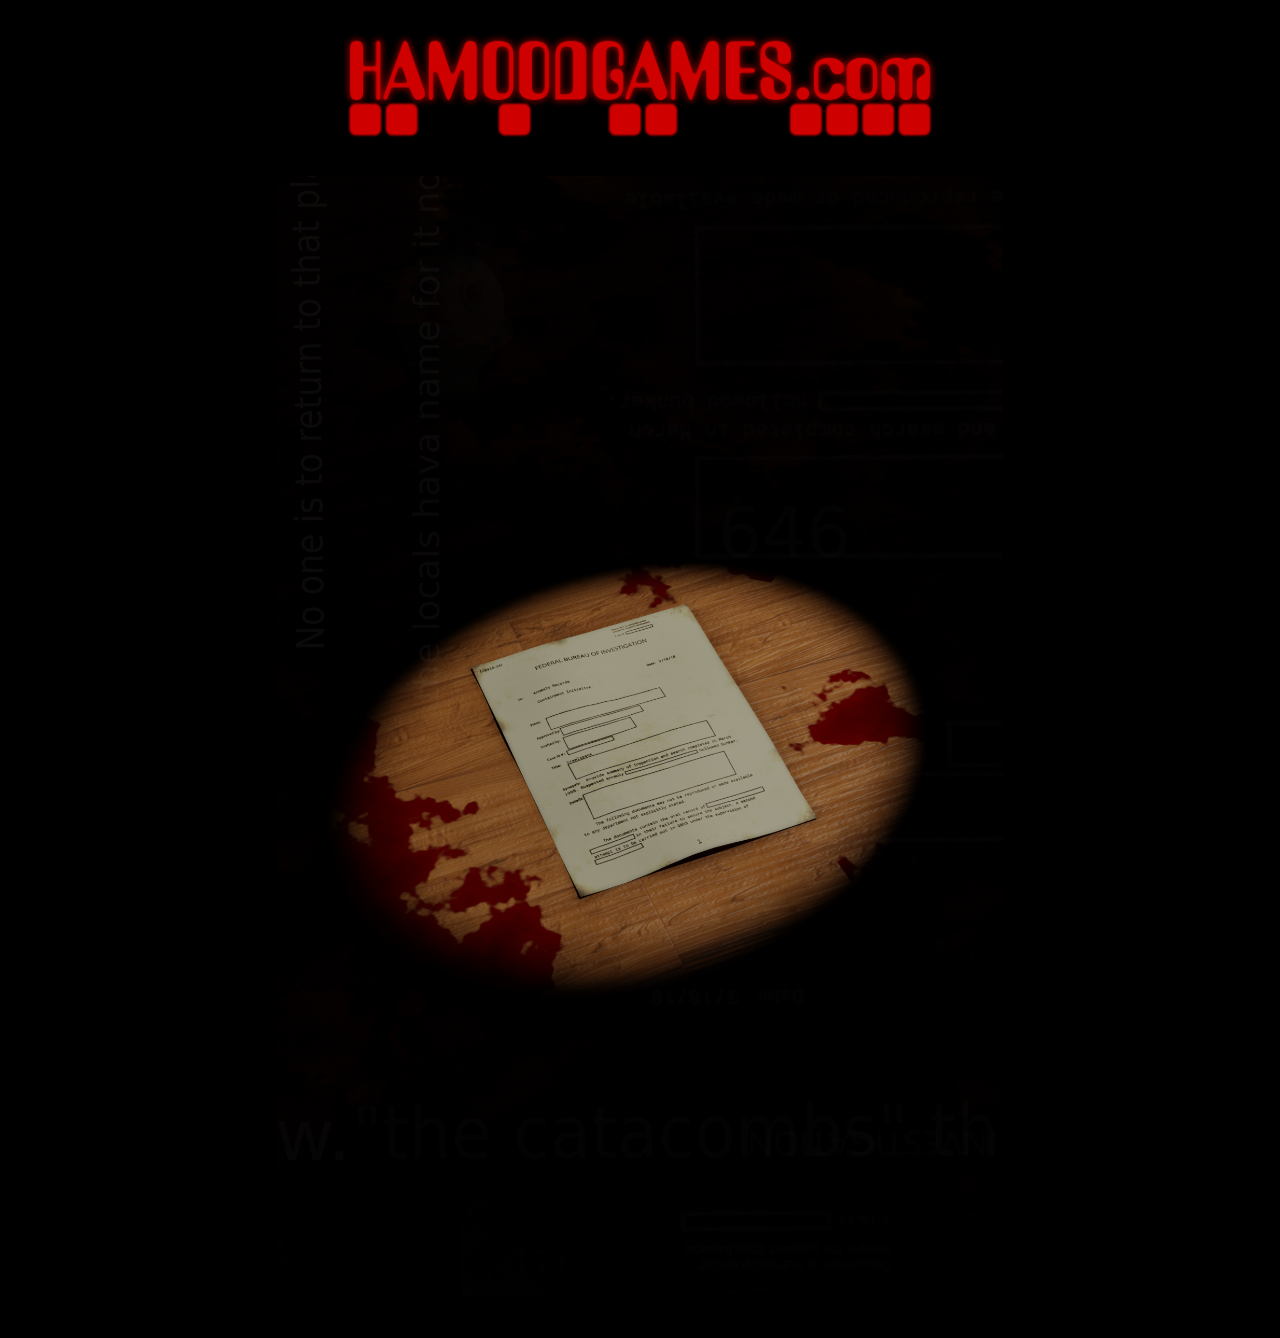
<file: index.html>
<!DOCTYPE html>
  <html>
    <head>
	  <title>Hamood Games</title>
	  <meta name="keywords" content="hamood, games, hamoodgames, habibi, happy, baby, goumegadmenennoama">
      <link rel="stylesheet" href="kikostyle.css">
    </head>
    <body>
      <main>
		<figure>
		    <img src="/res/kikologo.png" class="logo">
		</figure>
		<figure>
		     <img src="/res/teaser03152022.png" class="teaser">
		</figure>
		<!--<p style="color:white;">Removed due to unforseen dark matter interference.</p>--->
      </main>
	  <div><div><div><div><!--sfnpufqigltsqnsj--></div><!--?--></div></div></div>
	  <div><div><!--i will return--><div><!--5kqfwj has been rather usefull at least--><div><!--xpslt pedc ymtzlm--></div></div></div></div>
	  <footer>@KikosMemories
		<!-- i lost something last year. i cant find it. i know wher it is-->
    </body>  
  </html>
</file>
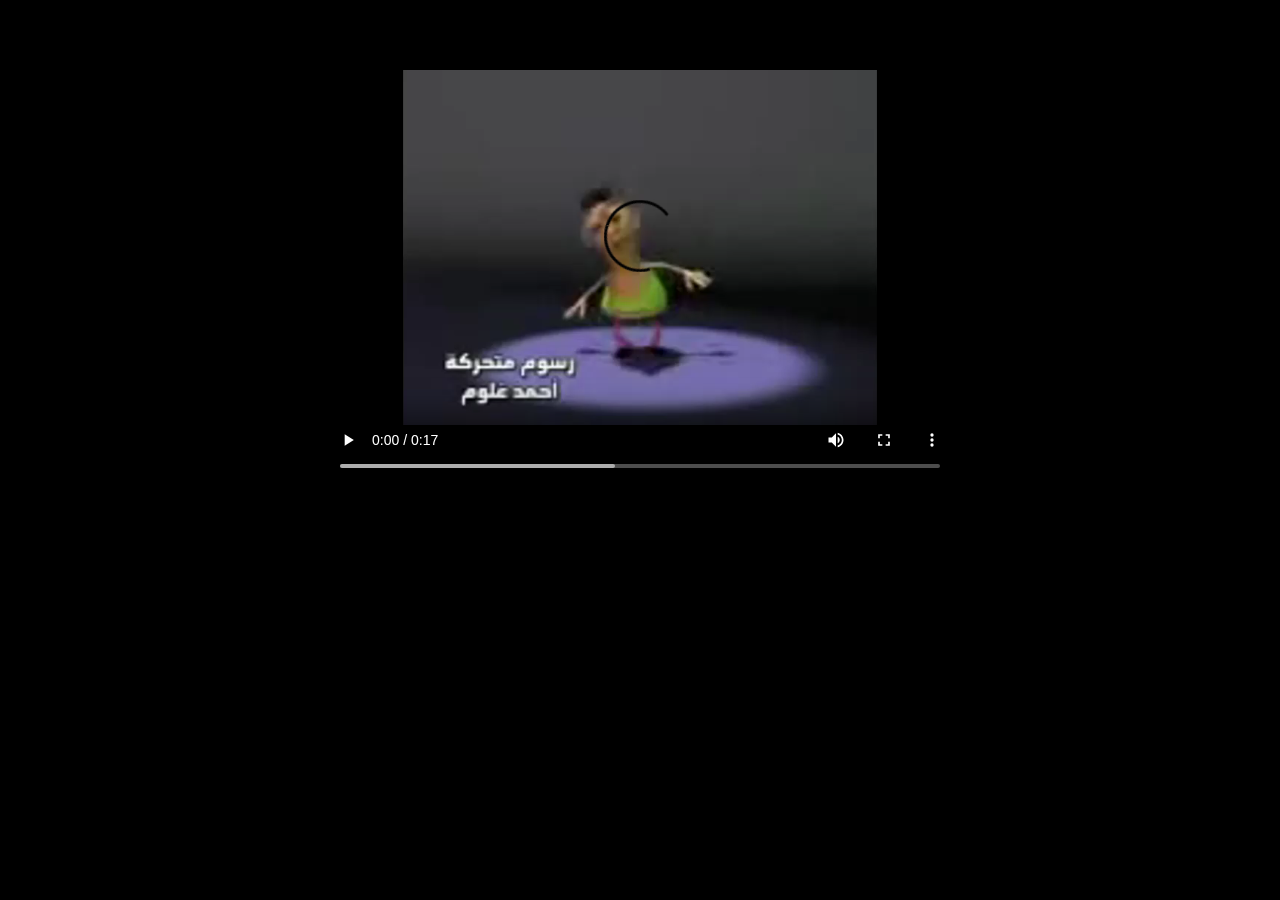
<file: bugatti.html>
<!DOCTYPE html>
  <html>
    <head>
	  <title>nicedude</title>
	  <meta name="keywords" content="youthinkyoursocollhuh">
      <link rel="stylesheet" href="kikostyle.css">
    </head>
    <body>
      <main>
		<video width="854" height="480" class="center" controls loop autoplay>
          <source src="res/bugatti.mp4" type="video/mp4">
		</video>
      </main>
	  <footer>@KikosMemories
		<!-- Kiko day 2021 has gone very well -->
		<!-- thanks to all the happy babies out there -->
    </body>  
  </html>
</file>
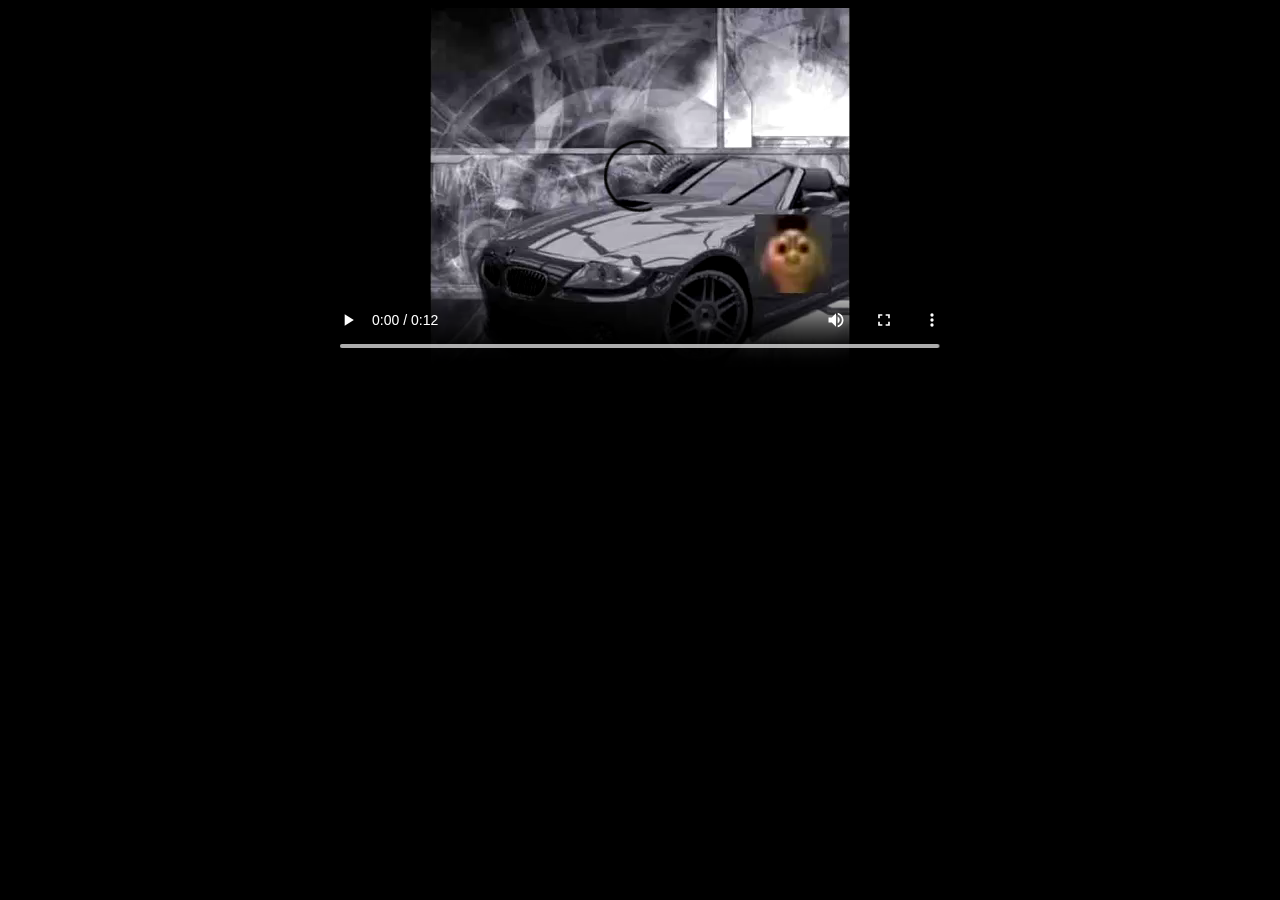
<file: drip.html>
<!DOCTYPE html>
  <html>
    <head>
	  <title>im bouta whip this hoe</title>
	  <meta name="keywords" content="the day">
      <link rel="stylesheet" href="kikostyle.css">
    </head>
    <body>
      <main>
		<video width="480" height="360" class="center" controls loop autoplay>
          <source src="res/KikoDrip.mp4" type="video/mp4">
		</video>
      </main>
	  <footer>@KikosMemories
		<!-- Kiko day 2021 has gone very well -->
		<!-- thanks to all the happy babies out there -->
    </body>  
  </html>
</file>
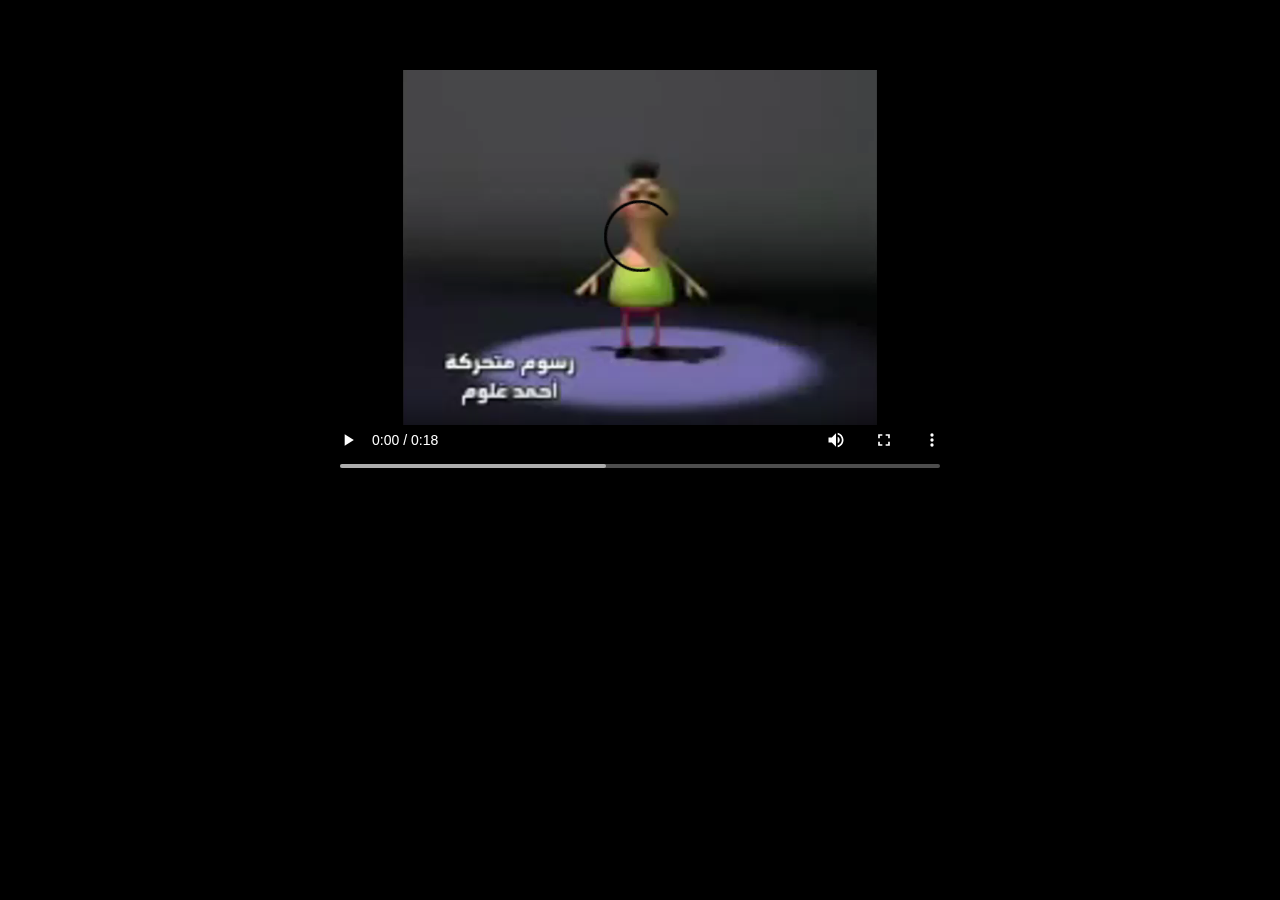
<file: nsmb.html>
<!DOCTYPE html>
  <html>
    <head>
	  <title>nude beach be like</title>
	  <meta name="keywords" content="the good days am i right">
      <link rel="stylesheet" href="kikostyle.css">
    </head>
    <body>
      <main>
		<video width="854" height="480" class="center" controls loop autoplay>
          <source src="res/nsmb.mp4" type="video/mp4">
		</video>
      </main>
	  <footer>@KikosMemories
		<!-- Kiko day 2021 has gone very well -->
		<!-- thanks to all the happy babies out there -->
    </body>  
  </html>
</file>
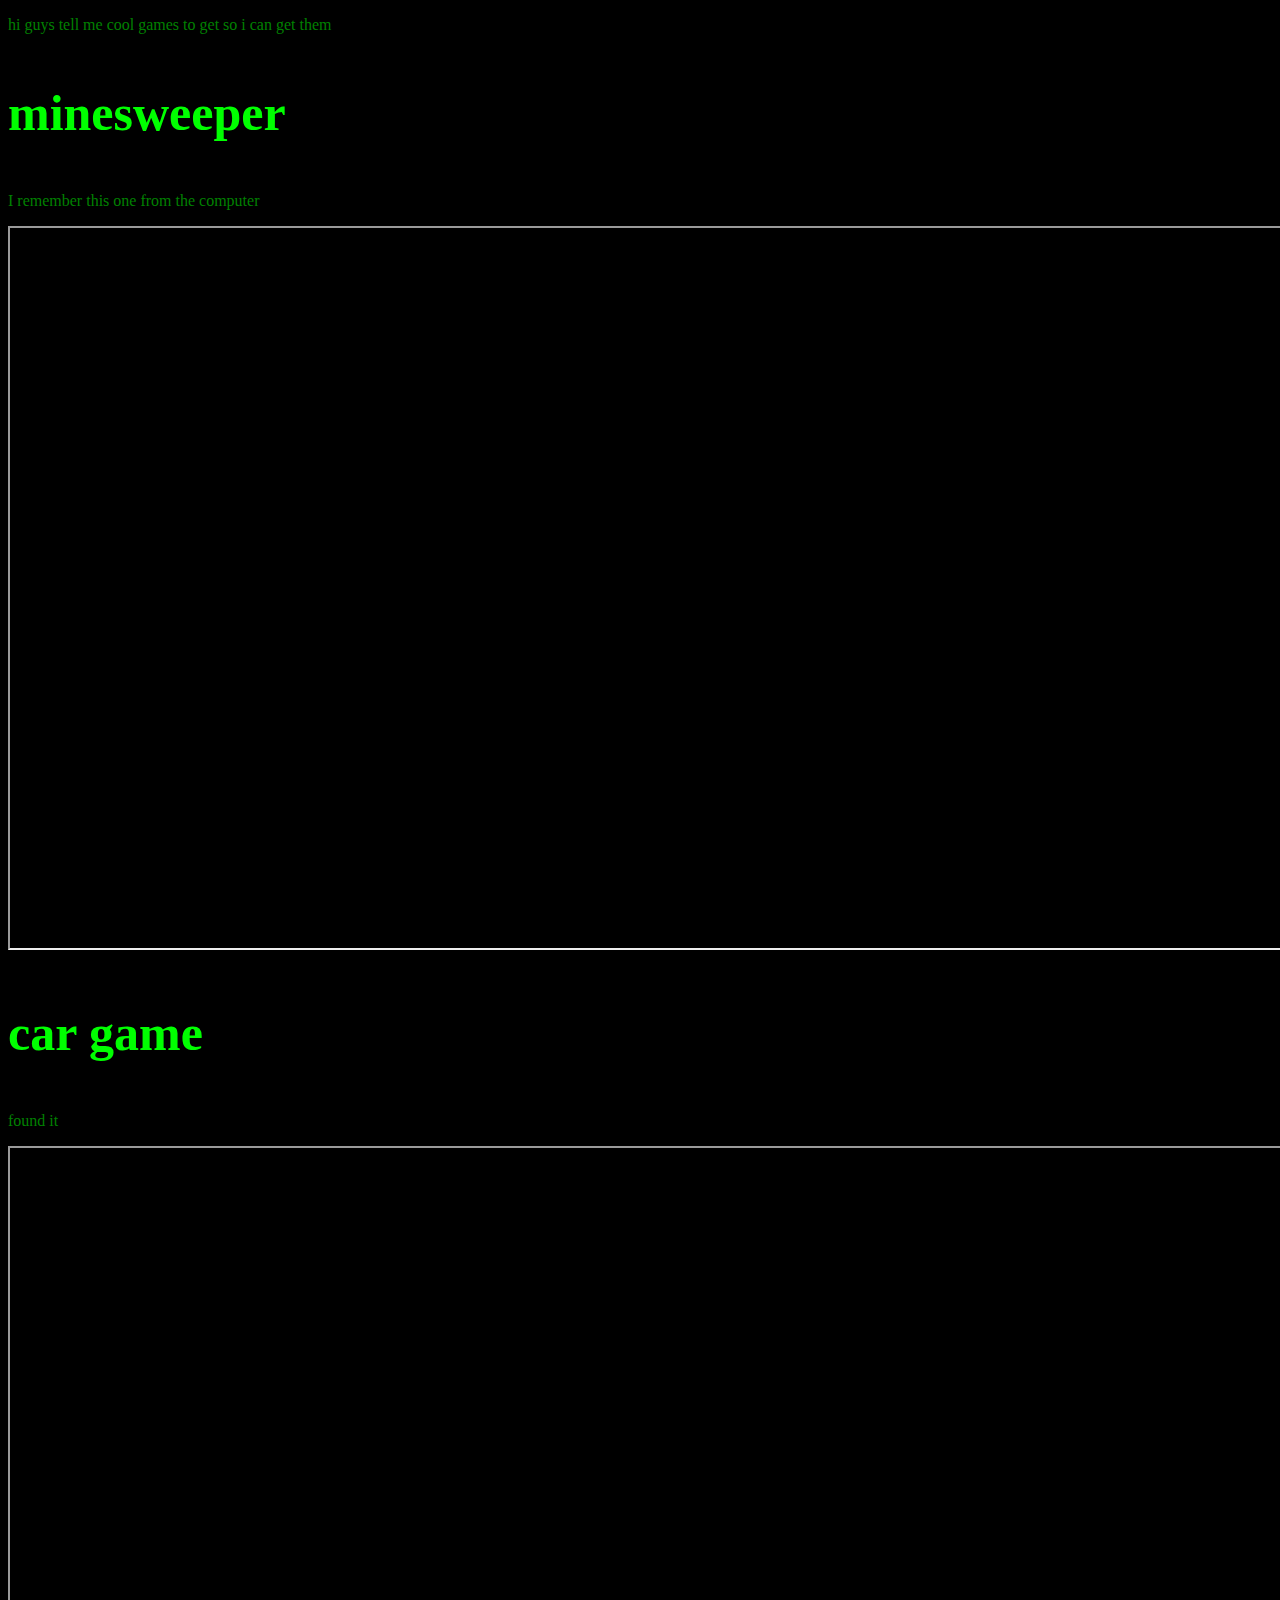
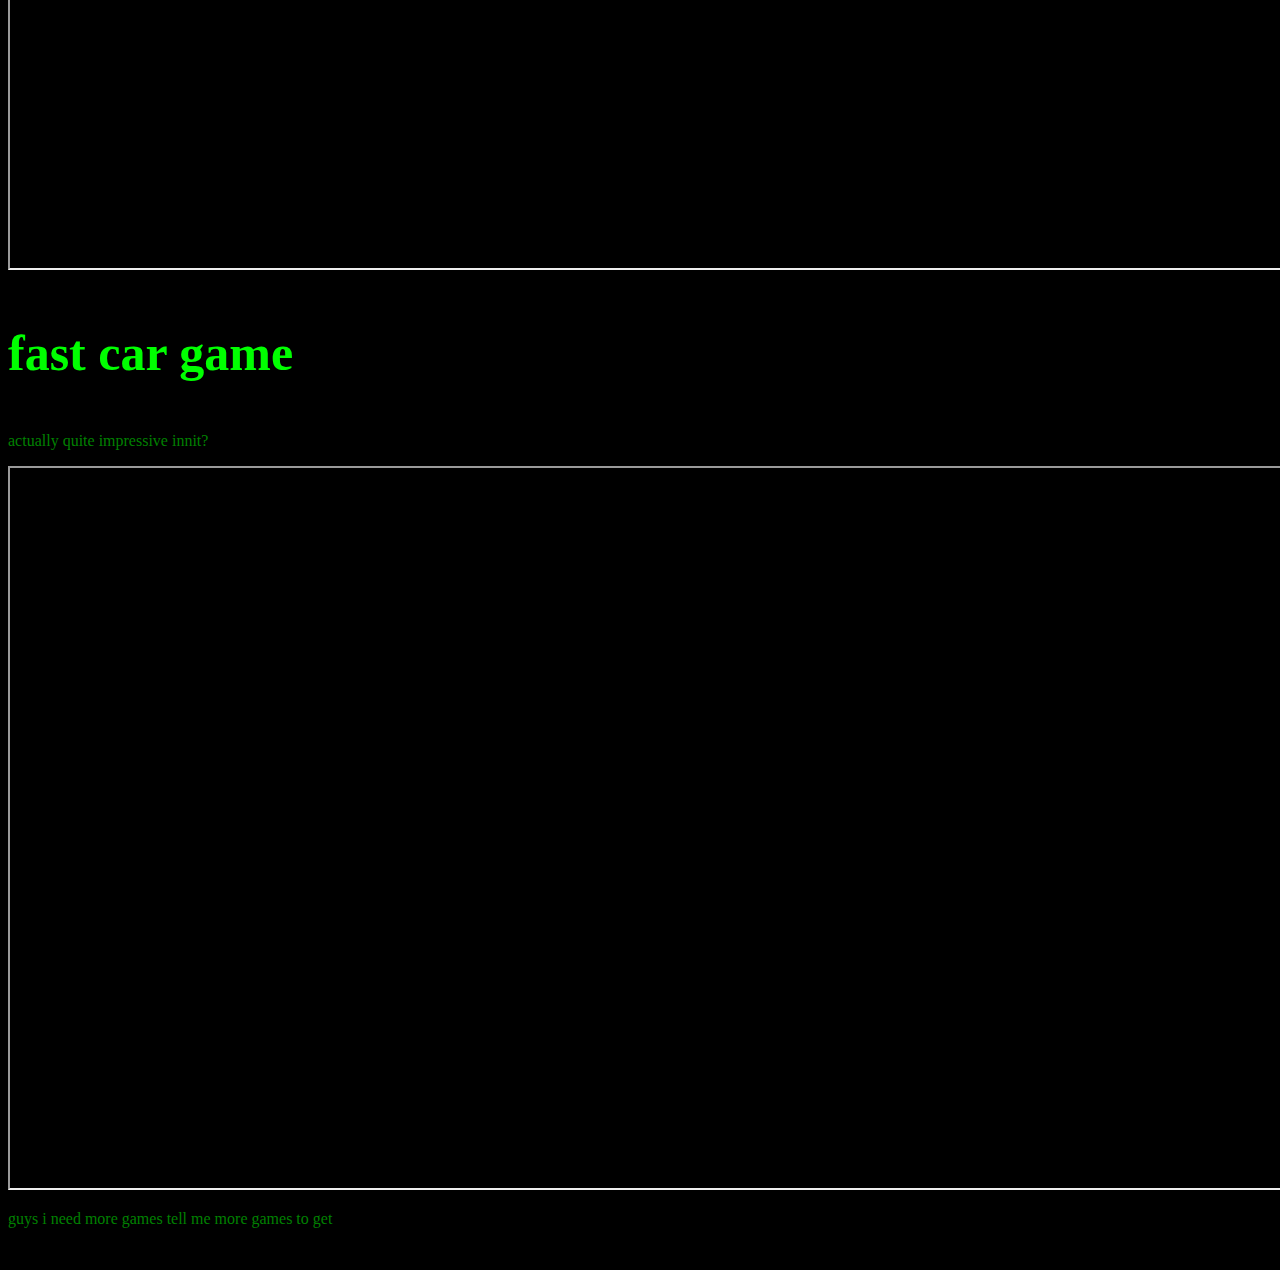
<file: piracy.html>
<!DOCTYPE html>
  <html>
    <head>
	  <title>games</title>
	  <meta name="keywords" content="showmeyourmoveshotwheels">
      <link rel="stylesheet" href="kikostyle.css">
    </head>
    <body>
      <main>
	    <p>hi guys tell me cool games to get so i can get them</p>
	    <h3>minesweeper</h3>
	    <p>I remember this one from the computer</p>
	    <div class="game">
		  <iframe src="https://minsweeper.com" width="1280" height="720"></iframe>
		</div>
		<h3>car game</h3>
		<p>found it</p>
		<div class="game">
		  <iframe src="https://www.addictinggames.com/embed/html5-games/23687" width="1280" height="720" scrolling="no"></iframe>
		</div>
		<h3>fast car game</h3>
		<p>actually quite impressive innit?</p>
		<div class="game">
		  <iframe src="http://hexgl.bkcore.com/play/" width="1280" height="720"></iframe>
		</div>
		<p>guys i need more games tell me more games to get</p>
      </main>
	  <footer>@KikosMemories
		<!-- stfu -->
    </body>  
  </html>
</file>
<file: kikostyle.css>
body {
  background-color: black;
}

p {
  color: green;
}

h3 {
  color: lime;
  font-size: 50px;
}

.center {
  display: block;
  margin-left: auto;
  margin-right: auto;
  width: 50%;
}

.logo {
  display: block;
  margin-left: auto;
  margin-right: auto;
  width: auto;
  height: 9em; 
}

.teaser {
  display: block;
  margin-left: auto;
  margin-right: auto;
  width: auto;
  height: 70em ;
}

.game {
  text-align: center;
  margin-left: auto;
  margin-right: auto;
}

.iframe {
  display:inline-block;
}

.hamoodboard{
  width:10000px;
}

.kikwel{
  width:50px;
}
</file>
